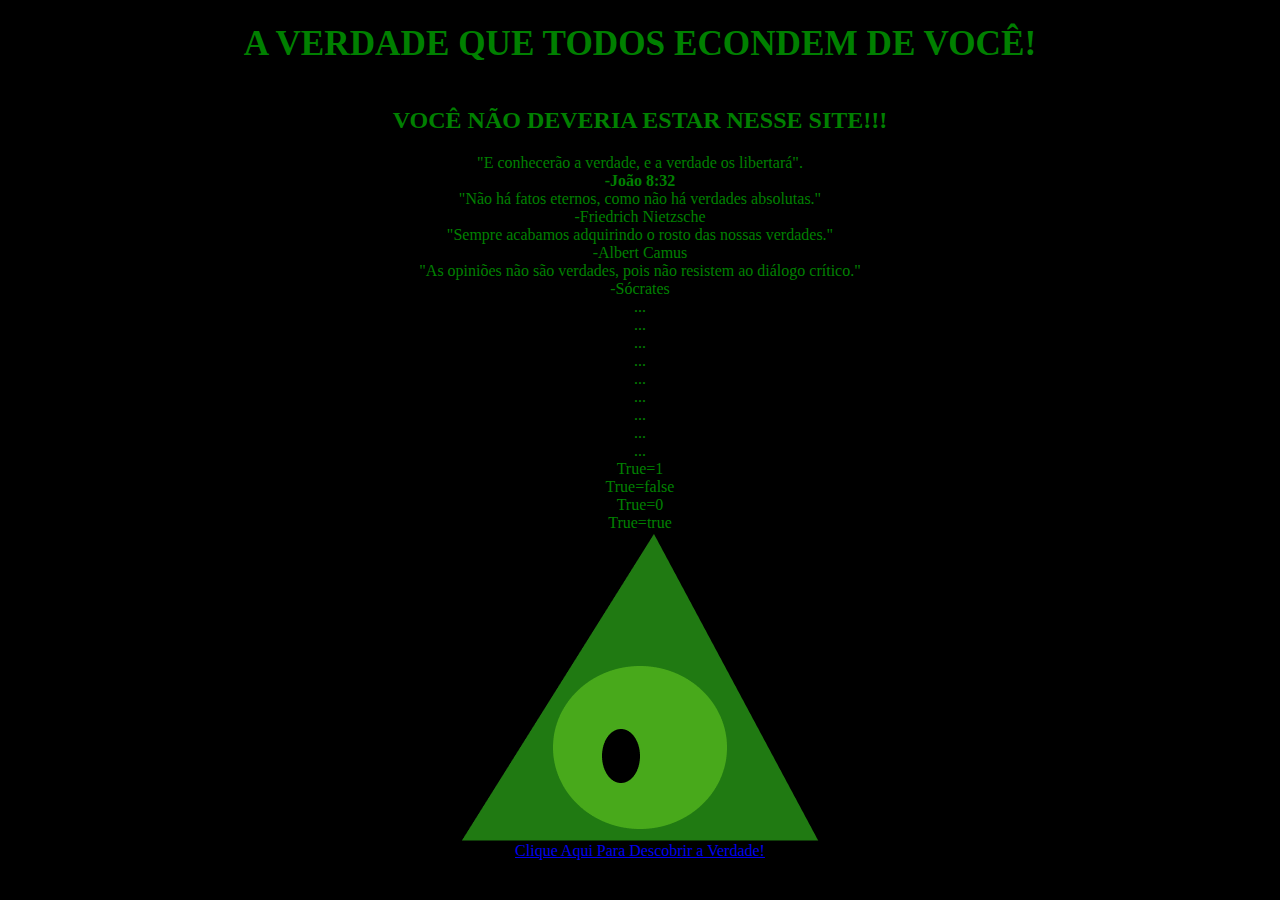
<file: index.html>
<!DOCTYPE html>
<html lang="en">
<head>
    <meta charset="UTF-8">
    <meta name="viewport" content="width=device-width, initial-scale=1.0">
    <title>A verdade sobre o mundo</title>
    <link rel="stylesheet" href="style.css">
</head>
<body>
  <h1>A VERDADE QUE TODOS ECONDEM DE VOCÊ!</h1>
  <h2>VOCÊ NÃO DEVERIA ESTAR NESSE SITE!!!</h2>
  <A>"E conhecerão a verdade, e a verdade os libertará".</A>
  <b>-João 8:32</b>
  <c>"Não há fatos eternos, como não há verdades absolutas."</c>
  <d>-Friedrich Nietzsche</d>
  <e>"Sempre acabamos adquirindo o rosto das nossas verdades."</e>
  <e>-Albert Camus</e>
  <f>"As opiniões não são verdades, pois não resistem ao diálogo crítico."</f>
  <f>-Sócrates</f>
  <f>...</f>
  <f></f>
  <f>...</f>
  <f>...</f>
  <f>...</f>
  <f>...</f>
  <f>...</f>
  <f>...</f>
  <f>...</f>
  <f>...</f>
  <f>True=1</f>
  <f>True=false</f>
  <f>True=0</f>
  <f>True=true</f>
  <img src="Imagens/Untitled.png" alt="True"/>
  <div>
    <z>
        <a href="https://media.discordapp.net/attachments/692164607611109448/1006355964305342524/STK-20211224-WA1090.webp" target="_blank">
            Clique Aqui Para Descobrir a Verdade!
        </a>
    </z>  
 </div>
</body>
</html>
</file>
<file: style.css>
body{
    background-color: black;
    color:green;
    display: grid;
    place-items: center;

}

img{
    max-width: 1849px;
    max-height: 1754px;
}

h1{
    font-size: 2.2rem;
 
    margin-top: 1rem;
 }

 z{
    font-size: medium;

    margin-bottom: auto;
 }
</file>
